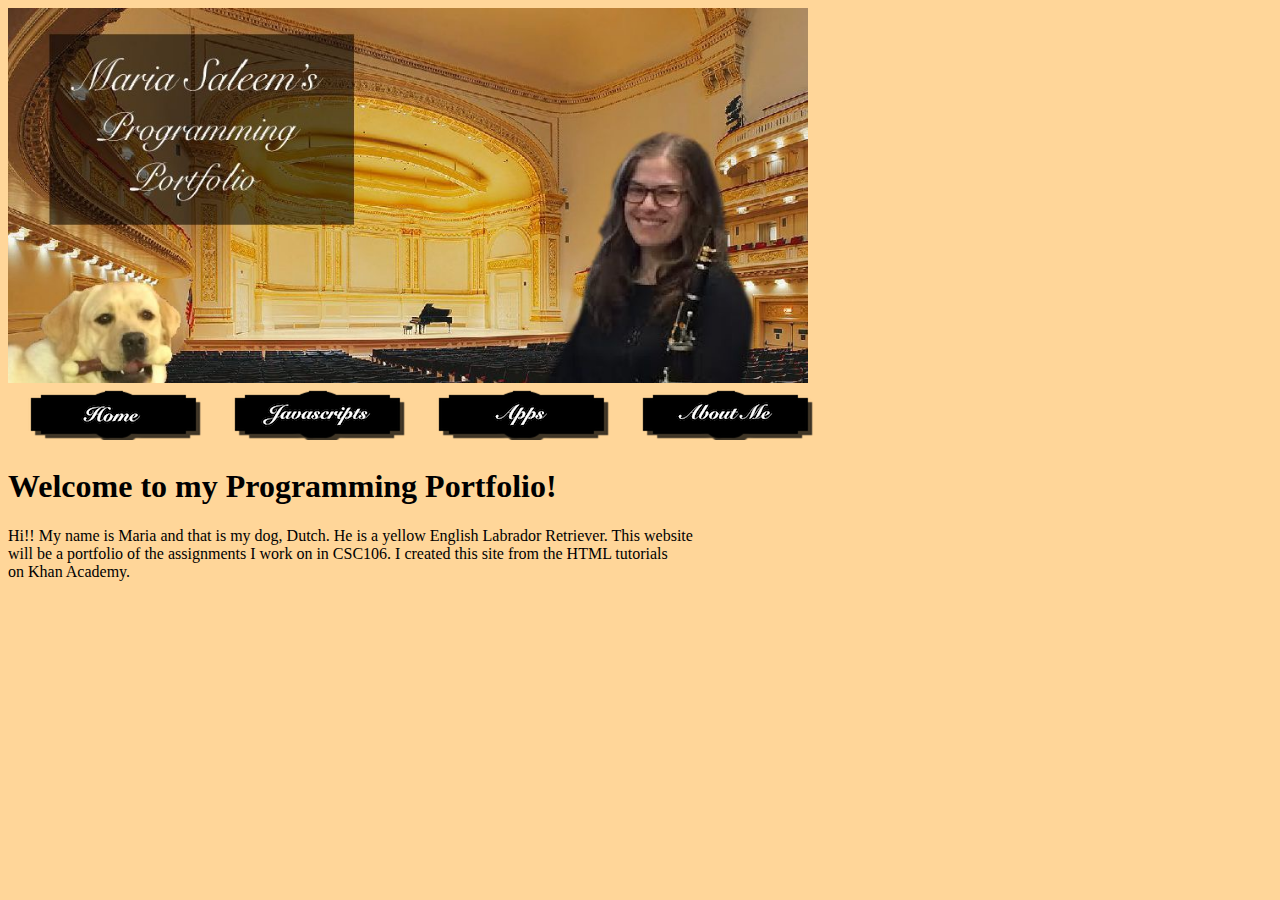
<file: index.html>
<!DOCTYPE html>
<html>
  <head>
     <meta charset="utf-8">
     <title>My Portfolio</title>
     <link rel="stylesheet" type="text/css" href="style.css">
  </head>
  <body>
     <img src="bannerimage.JPG" width="800">
    
  <table id="nav-table">
    <tr>
    <td id="nav-td"><a href="index.html"><img src="home2.PNG"></a></td>
    <td id="nav-td"><a href="javascripts.html"><img src="javascripts2.PNG"></a></td>
    <td id="nav-td"><a href="apps.html"><img src="apps2.PNG"></a></td>
    <td id="nav-td"><a href="aboutme.html"><img src="aboutme2.PNG"></a></td>
    </tr>
    </table>
    
    <h1>Welcome to my Programming Portfolio!</h1>
    <p>Hi!! My name is Maria and that is my dog, Dutch. He is a yellow English Labrador Retriever. This website<br>
      will be a portfolio of the assignments I work on in CSC106. I created this site from the HTML tutorials<br>
      on Khan Academy.</p>
    
       </body>
       
       
       </html>
</file>
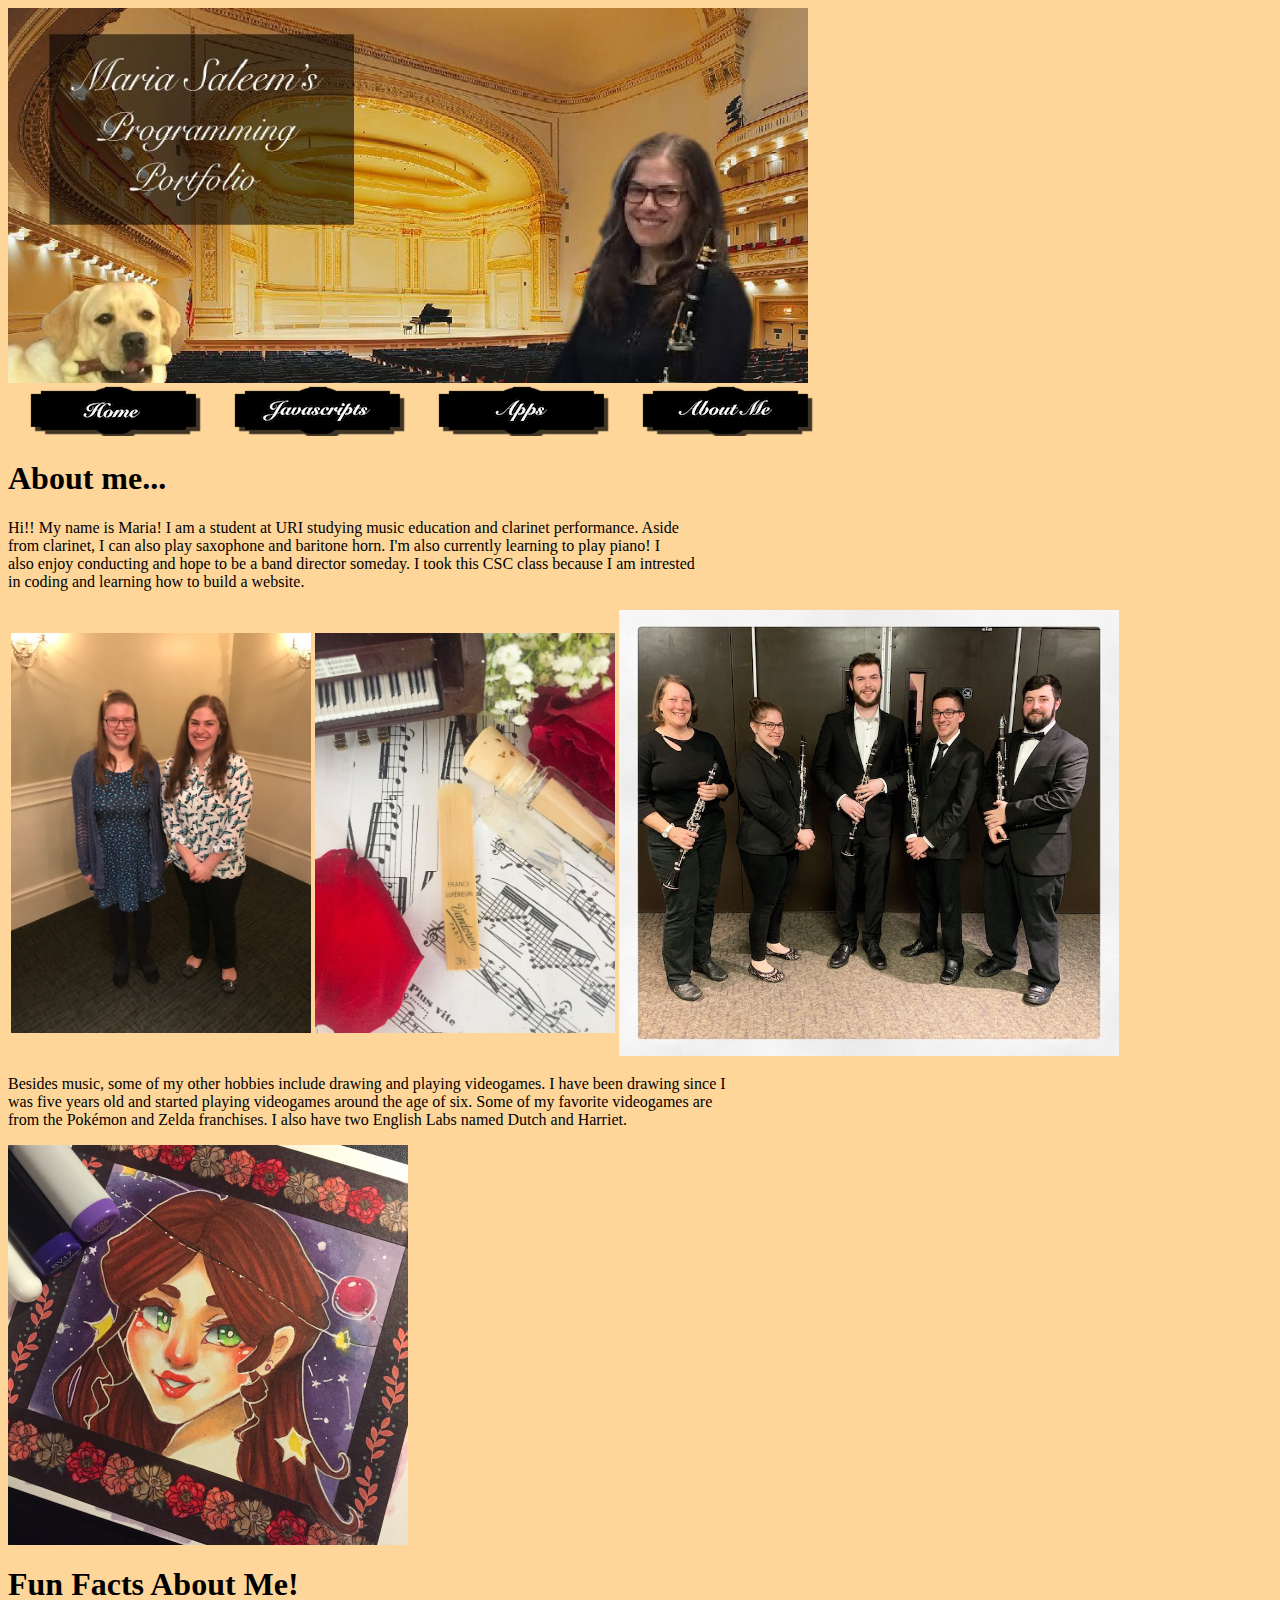
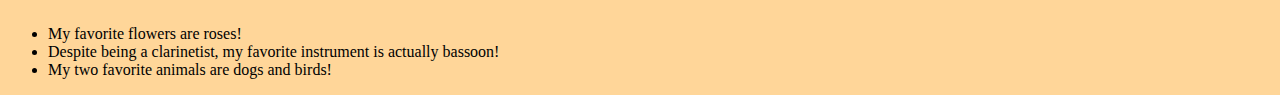
<file: aboutme.html>
<!DOCKTYPE html>
<html>
  <head>
     <meta charset="utf-8">
     <title>My Portfolio</title>
     <link rel="stylesheet" type="text/css" href="style.css">
  </head>
  <body>
     <img src="bannerimage.JPG" width="800">
    
  <table id="nav-table">
    <tr>
    <td id="nav-td"><a href="index.html"><img src="home2.PNG"></a></td>
    <td id="nav-td"><a href="javascripts.html"><img src="javascripts2.PNG"></a></td>
    <td id="nav-td"><a href="apps.html"><img src="apps2.PNG"></a></td>
    <td id="nav-td"><a href="aboutme.html"><img src="aboutme2.PNG"></a></td>
    </tr>
    </table id="nav-table">
    
    <h1>About me...</h1>
    <p>Hi!! My name is Maria! I am a student at URI studying music education and clarinet performance. Aside <br>
    from clarinet, I can also play saxophone and baritone horn. I'm also currently learning to play piano! I <br>
    also enjoy conducting and hope to be a band director someday. I took this CSC class because I am intrested <br>
    in coding and learning how to build a website. </p>
    
    <table>
    <tr>
      <td><img src="withreese.JPG" width="300"></td>
      <td><img src="reed.JPG" width="300"></td>
      <td><img src="choir.JPG" width="500"></td>
      </tr>
    </table>
    
    <p>Besides music, some of my other hobbies include drawing and playing videogames. I have been drawing since I<br>
    was five years old and started playing videogames around the age of six. Some of my favorite videogames are <br>
    from the Pokémon and Zelda franchises. I also have two English Labs named Dutch and Harriet.</p>
    
    <img src="drawing.JPG" width="400">
    
    <h1>Fun Facts About Me!</h1>
      <ul>
        <li>My favorite flowers are roses!</li>
        <li>Despite being a clarinetist, my favorite instrument is actually bassoon!</li>
        <li>My two favorite animals are dogs and birds!</li>
      </ul>
    
       </body>  
       </html>
</file>
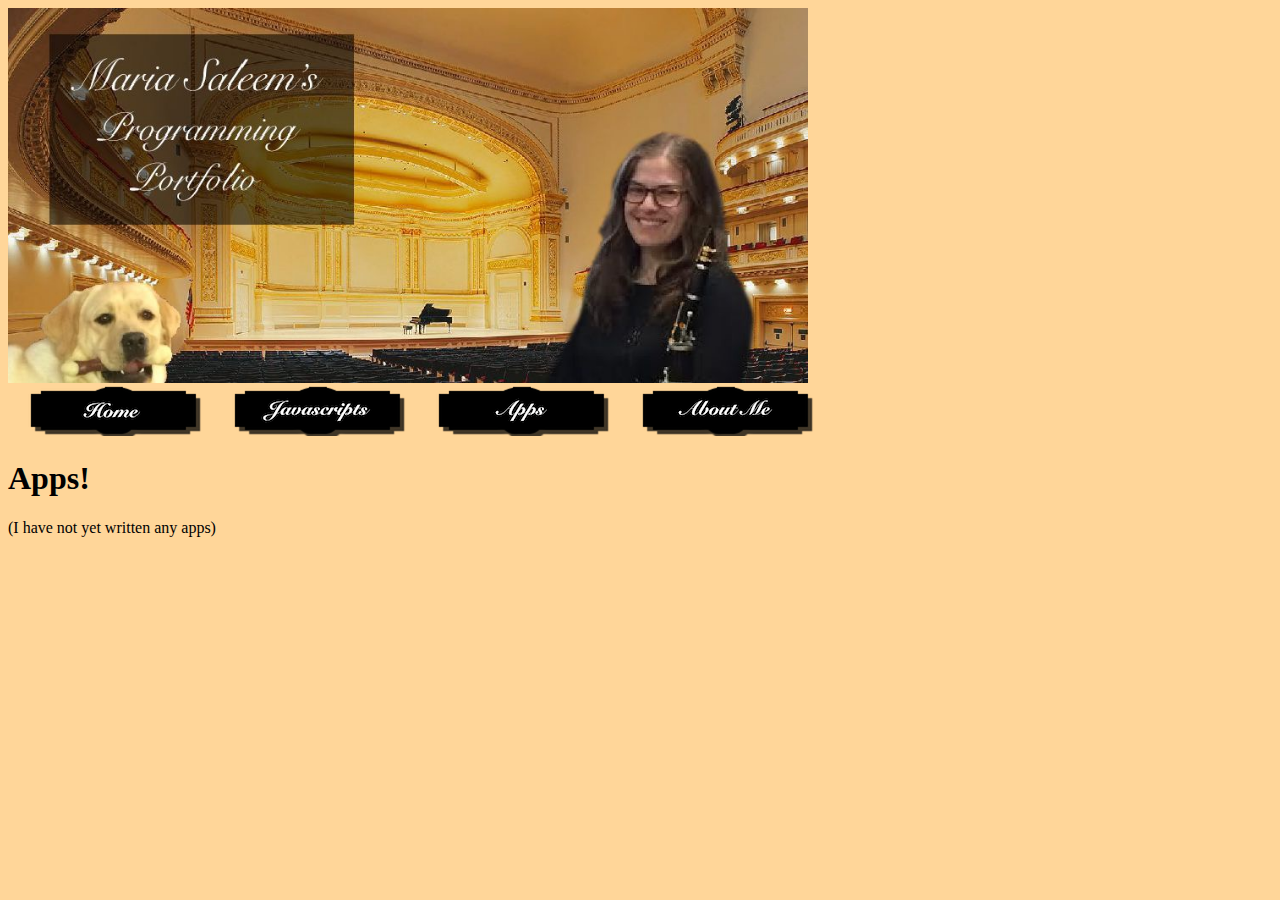
<file: apps.html>
<!DOCKTYPE html>
<html>
  <head>
     <meta charset="utf-8">
     <title>My Portfolio</title>
     <link rel="stylesheet" type="text/css" href="style.css">
  </head>
  <body>
     <img src="bannerimage.JPG" width="800">
    
  <table id="nav-table">
    <tr>
    <td id="nav-td"><a href="index.html"><img src="home2.PNG"></a></td>
    <td id="nav-td"><a href="javascripts.html"><img src="javascripts2.PNG"></a></td>
    <td id="nav-td"><a href="apps.html"><img src="apps2.PNG"></a></td>
    <td id="nav-td"><a href="aboutme.html"><img src="aboutme2.PNG"></a></td>
    </tr>
    </table>
    
    <h1>Apps!</h1>
    <p>(I have not yet written any apps)</p>
    
       </body>
       
       
       </html>
</file>
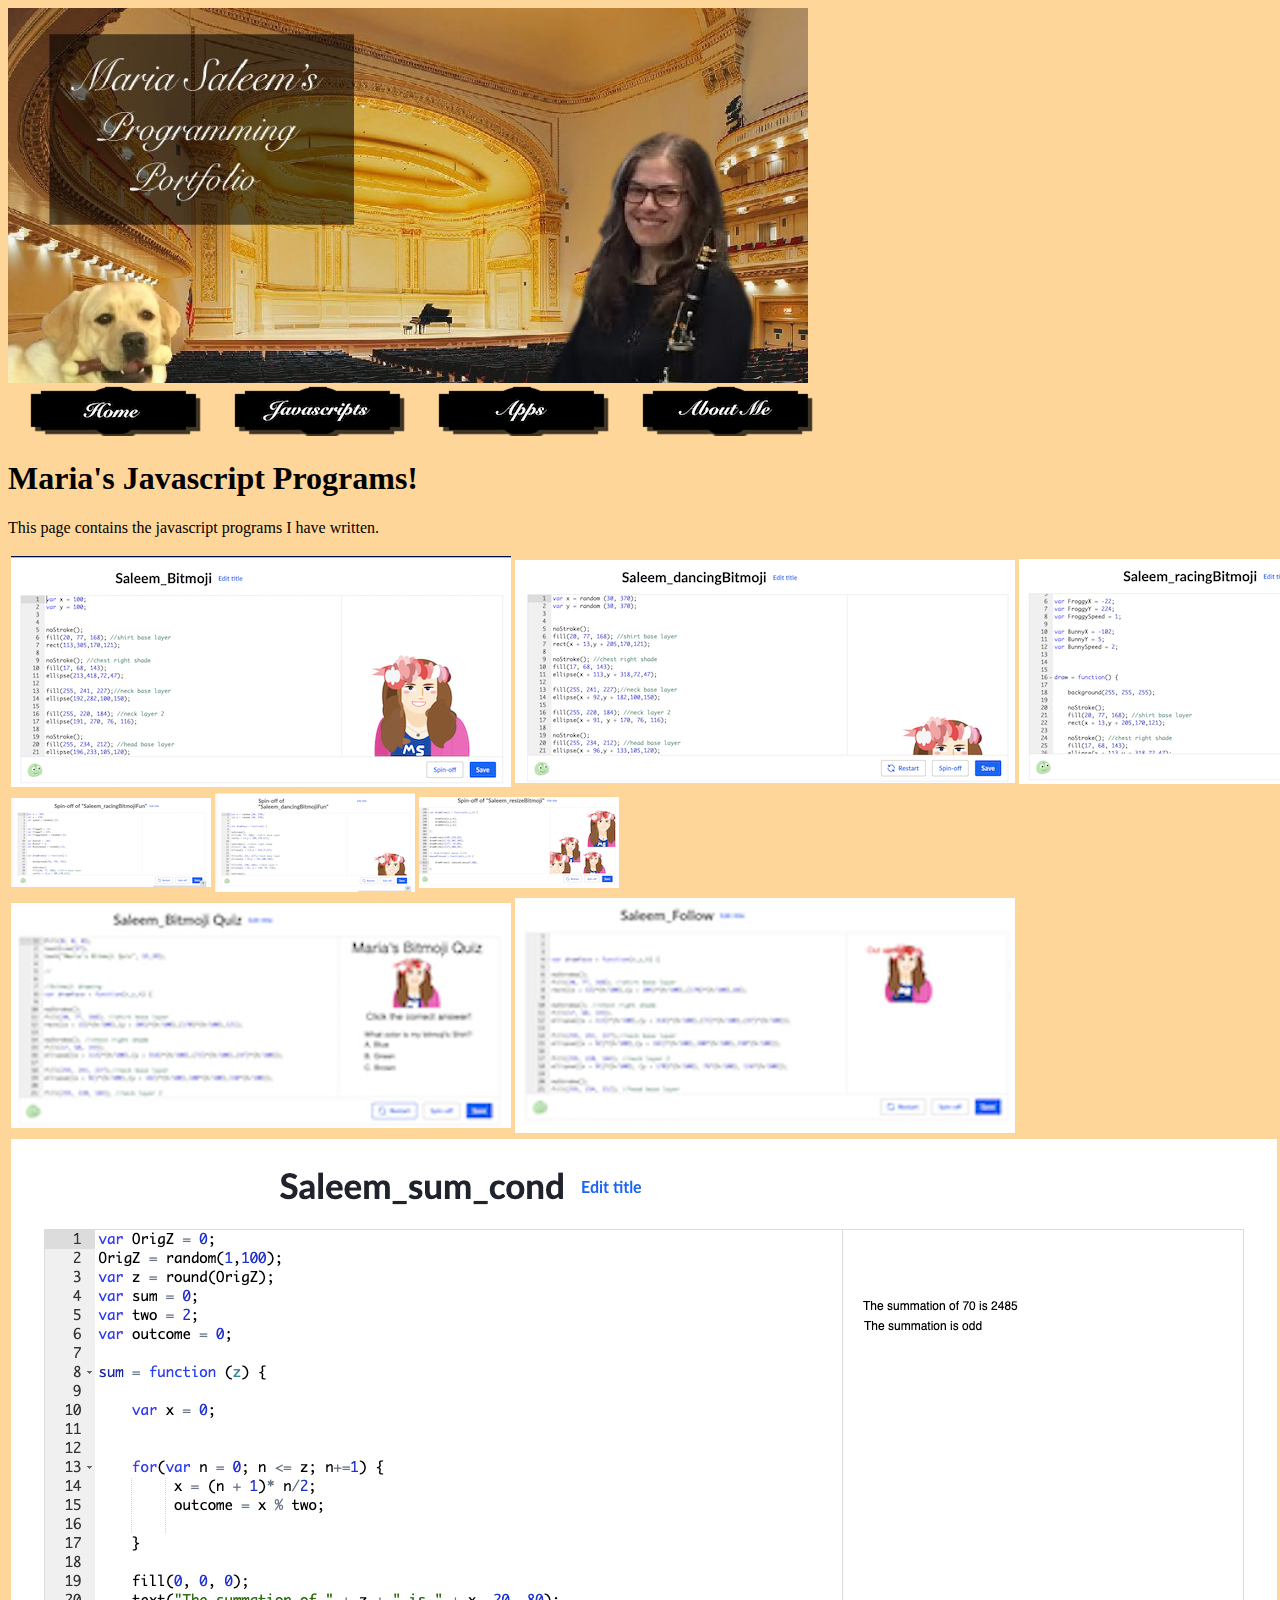
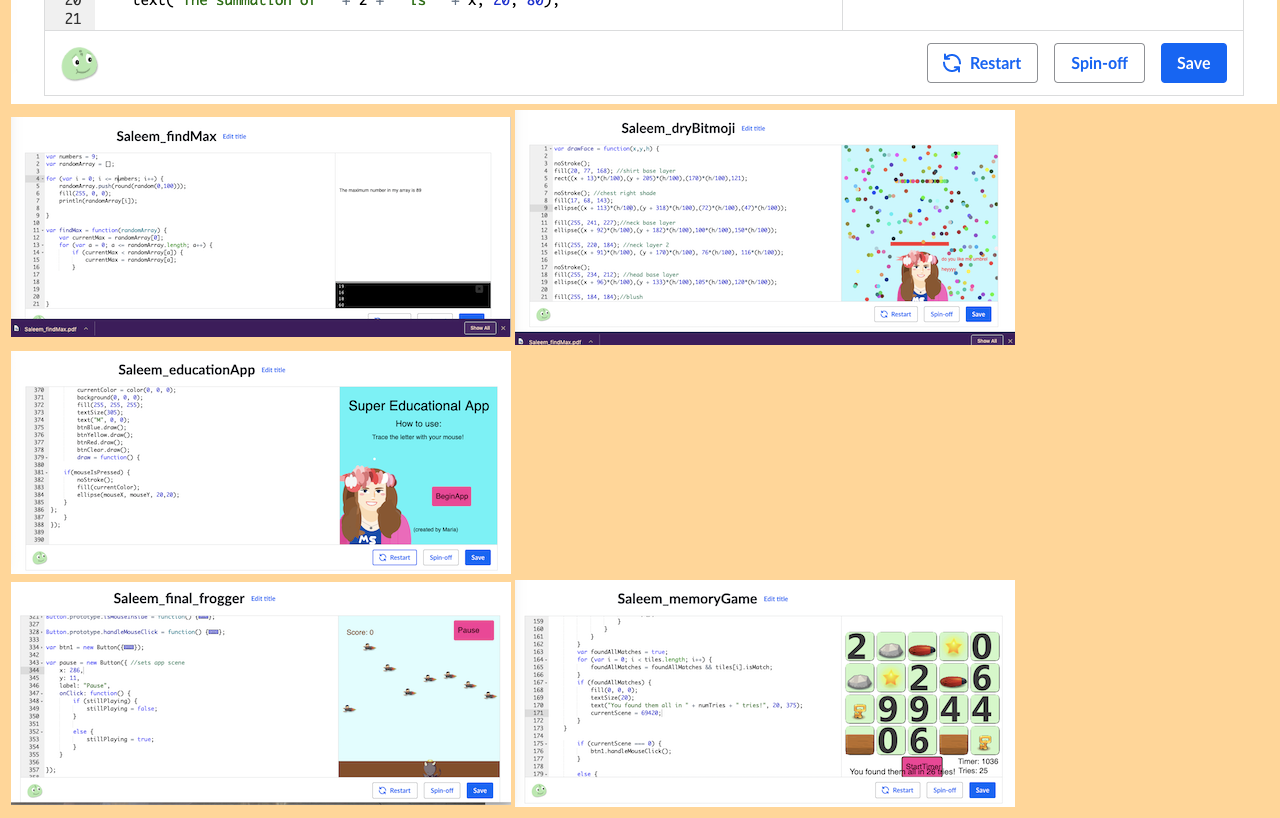
<file: javascripts.html>
<!DOCKTYPE html>
<html>
  <head>
     <meta charset="utf-8">
     <title>My Portfolio</title>
     <link rel="stylesheet" type="text/css" href="style.css">
  </head>
  <body>
     <img src="bannerimage.JPG" width="800">
    
  <table id="nav-table">
    <tr>
    <td id="nav-td"><a href="index.html"><img src="home2.PNG"></a></td>
    <td id="nav-td"><a href="javascripts.html"><img src="javascripts2.PNG"></a></td>
    <td id="nav-td"><a href="apps.html"><img src="apps2.PNG"></a></td>
    <td id="nav-td"><a href="aboutme.html"><img src="aboutme2.PNG"></a></td>
    </tr>
    </table>
    
    <h1>Maria's Javascript Programs!</h1>
    <p>This page contains the javascript programs I have written. </p>
    
    <table>
      <tr>
    <td> <a href= "https://www.khanacademy.org/computer-programming/saleem_bitmoji/5335096579424256"><img src="bitmoji.png"></a></td>
    <td> <a href="https://www.khanacademy.org/computer-science/saleem_dancingbitmoji/5457720395530240"><img src="Dancing_Bitmoji.png">
  </a></td>
    <td> <a href="https://www.khanacademy.org/computer-programming/saleem_racingbitmoji/6742826317873152"><img src="Racing_Bitmoji.png">
  </a></td>
    </tr>
    </table>
  
    <table>
      <tr>
    <td>  <a href="https://www.khanacademy.org/computer-programming/spin-off-of-saleem_racingbitmojifun/4577719934091264"><img src="racingFun.png">
        </a></td>
    <td>  <a href="https://www.khanacademy.org/computer-science/spin-off-of-saleem_dancingbitmojifun/6748061028941824"><img src="dancingFun.png">
        </a></td>
    <td>   <a href="https://www.khanacademy.org/computer-programming/spin-off-of-saleem_resizebitmoji/4969238566371328"><img src="resizeBitmoji.png">
        </a></td>
</tr>
</table>
      
      <table>
        <tr>
       <td> <a href="https://www.khanacademy.org/computer-programming/saleem_bitmoji-quiz/5652817503944704"><img src="quiz.png">
        </a></td>
      <td> <a href="https://www.khanacademy.org/computer-programming/saleem_follow/5087099167277056"><img src="follow.png">
</a></td>
</tr>
</table>

<table>
  <tr>
    <td> <a href="https://www.khanacademy.org/computer-programming/saleem_sum_cond/6628183930404864"><img src="summation_conditional.png">
  </a></td>
    <td> <a href="https://www.khanacademy.org/computer-programming/saleem_bitmoji_parade/6395423143854080"><img src="parade.png">
</a></td>
  </tr>

</table>

<table>
  <tr>
   <td> <a href="https://www.khanacademy.org/computer-programming/saleem_findmax/6495364428169216"><img src="findmax.png">
     </a></td>
   <td> <a href="https://www.khanacademy.org/computer-programming/saleem_drybitmoji/6028401776099328"><img src="drybitmoji.png">
     </a></td>
  </tr>
  </table>
    
 <table>
  <tr>
   <td> <a href="https://www.khanacademy.org/computer-programming/saleem_educationapp/5785463102996480"><img src="educational.png">
     </a></td>
  </tr>
  </table>   
   
  <table>
  <tr>
   <td> <a href="https://www.khanacademy.org/computer-programming/saleem_final_frogger/5953666391310336"><img src="frogger.png">
     </a></td>
   <td> <a href="https://www.khanacademy.org/computer-programming/saleem_memorygame/5827196044017664"><img src="memory.png">
     </a></td> 
  </tr>
  </table>   
  
    
   
  
    
    
       </body>
       
       
       </html>
</file>
<file: style.css>
body { background-color: #ffd699;}
#nav-table {width: 400px}
</file>
